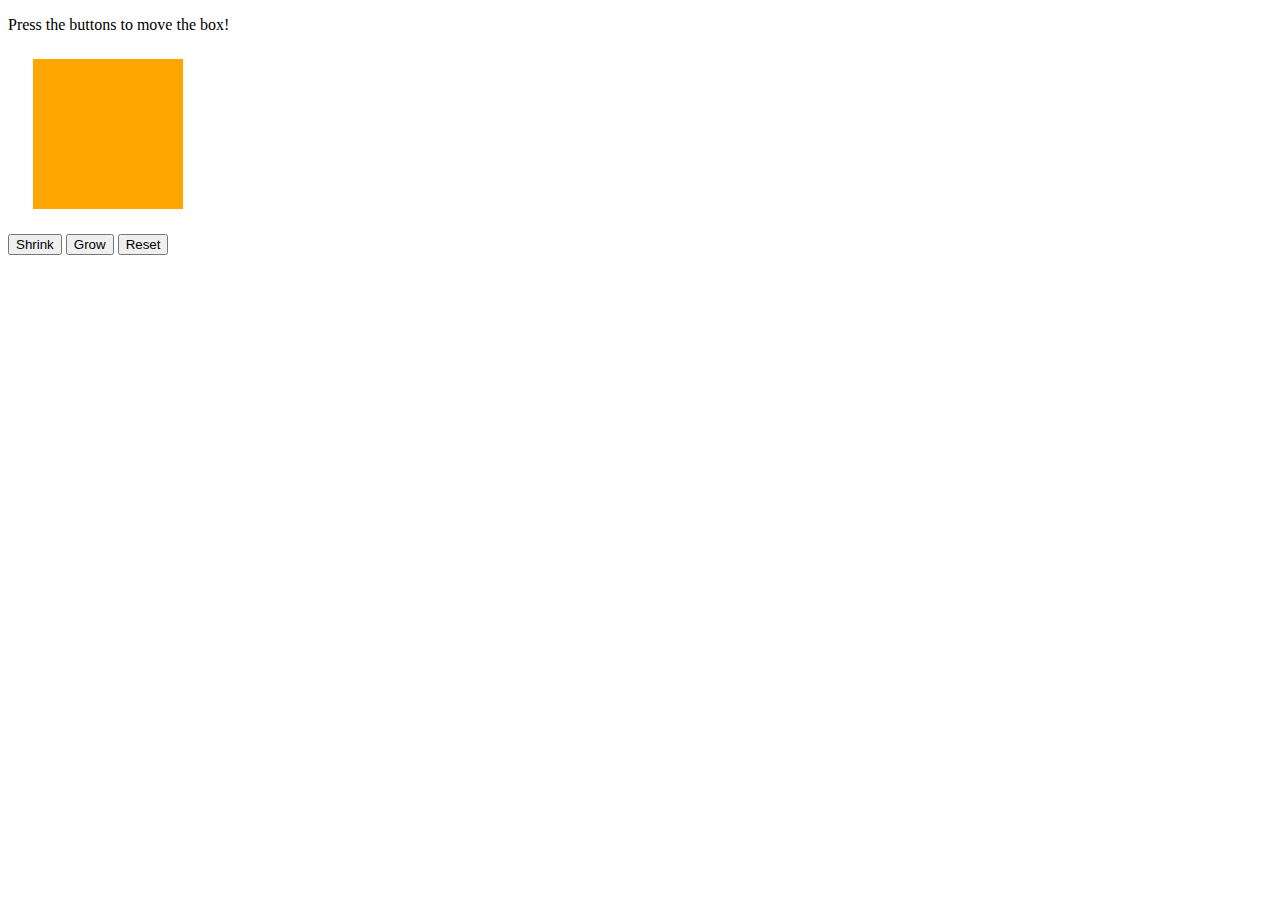
<file: java.html>
<!DOCTYPE html>
<html>
<head>
    <title>Jiggle Into JavaScript</title>
</head>
<body>

    <p>Press the buttons to move the box!</p>

    <div id="box" style="height:150px; width:150px; background-color:orange; margin:25px"></div>

    <button id="shrinkBtn">Shrink</button>
    <button id="growBtn">Grow</button>
    <button id="resetBtn">Reset</button>

    <script type="text/javascript">

        document.getElementById("shrinkBtn").addEventListener("click", function(){

            document.getElementById("box").style.height = "25px";

        });

        document.getElementById("growBtn").addEventListener("click", function(){

            document.getElementById("box").style.height = "250px";

        });

        document.getElementById("resetBtn").addEventListener("click", function(){

            document.getElementById("box").style.height = "150px";

        });

    </script>

</body>
</html>
</file>
